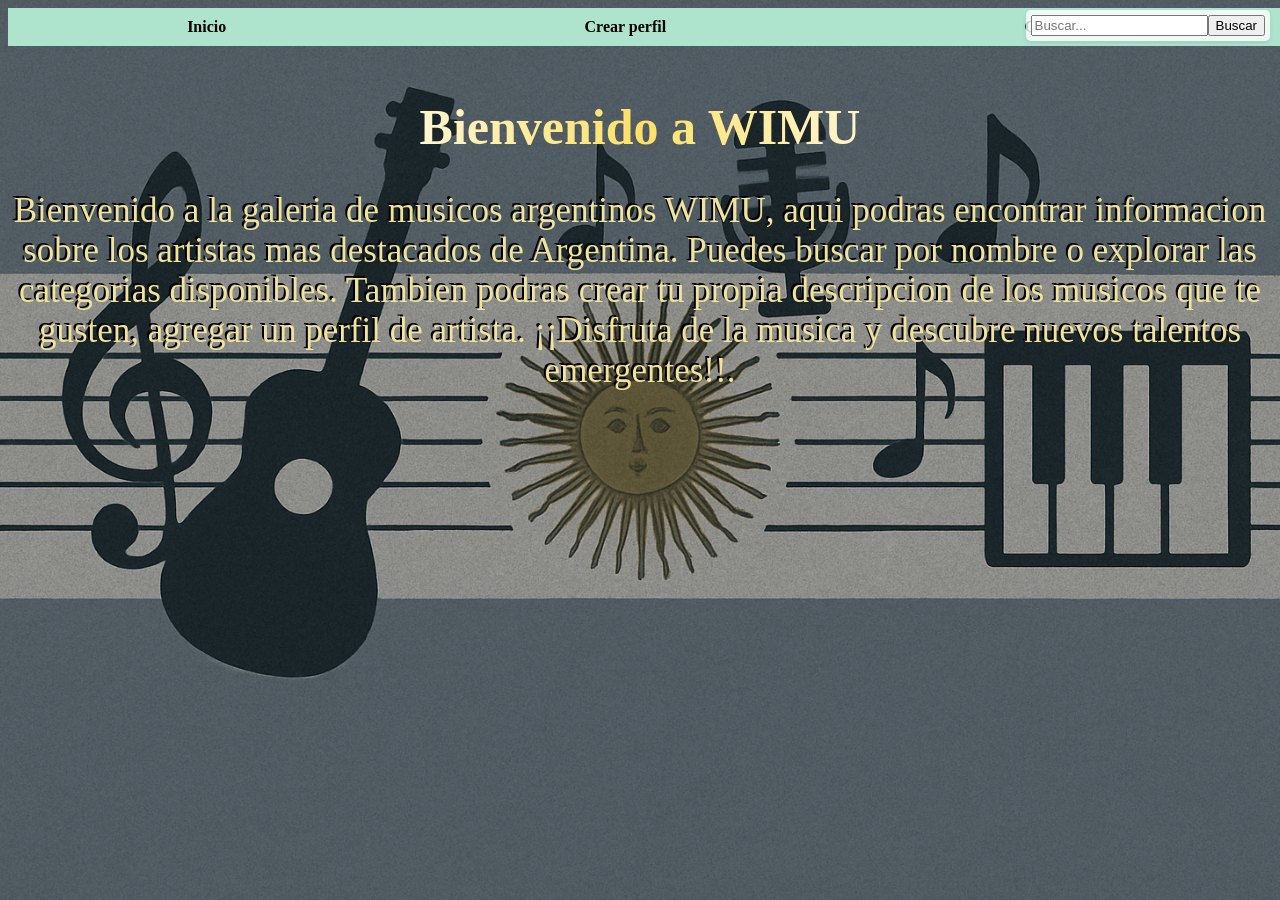
<file: index.html>
<!DOCTYPE html>
<html lang="en">
<head>
    <meta charset="UTF-8">
    <meta name="viewport" content="width=device-width, initial-scale=1.0">
    <title>WIMU.com.ar</title>
    <link rel="stylesheet" href="inicio.css">
</head>
<form action="resultados.php" method="GET" class="buscadoresquina">
  <input type="text" name="buscar" placeholder="Buscar...">
  <button type="submit">Buscar</button>
</form>


<body> 
   
    <nav>
            <ul>
                <li><a href="inicio.html"> Inicio</a> </li>
                <li><a href="perfilmusicos.html"> Crear perfil</a> </li>
                <li><a href="contactos.html"> Contactos</a></li>

            </ul>
        </nav>
        
       <br> 
         <h1>Bienvenido a WIMU</h1>
   
        <p class="descripcion">
            Bienvenido a la galeria de musicos argentinos WIMU, aqui podras encontrar informacion sobre los artistas mas destacados de Argentina. Puedes buscar por nombre o explorar las categorias disponibles. Tambien podras crear tu propia descripcion de los musicos que te gusten, agregar un perfil de artista. ¡¡Disfruta de la musica y descubre nuevos talentos emergentes!!.
        </p>
       
  
    </form>
     
</body>
</html>
</file>
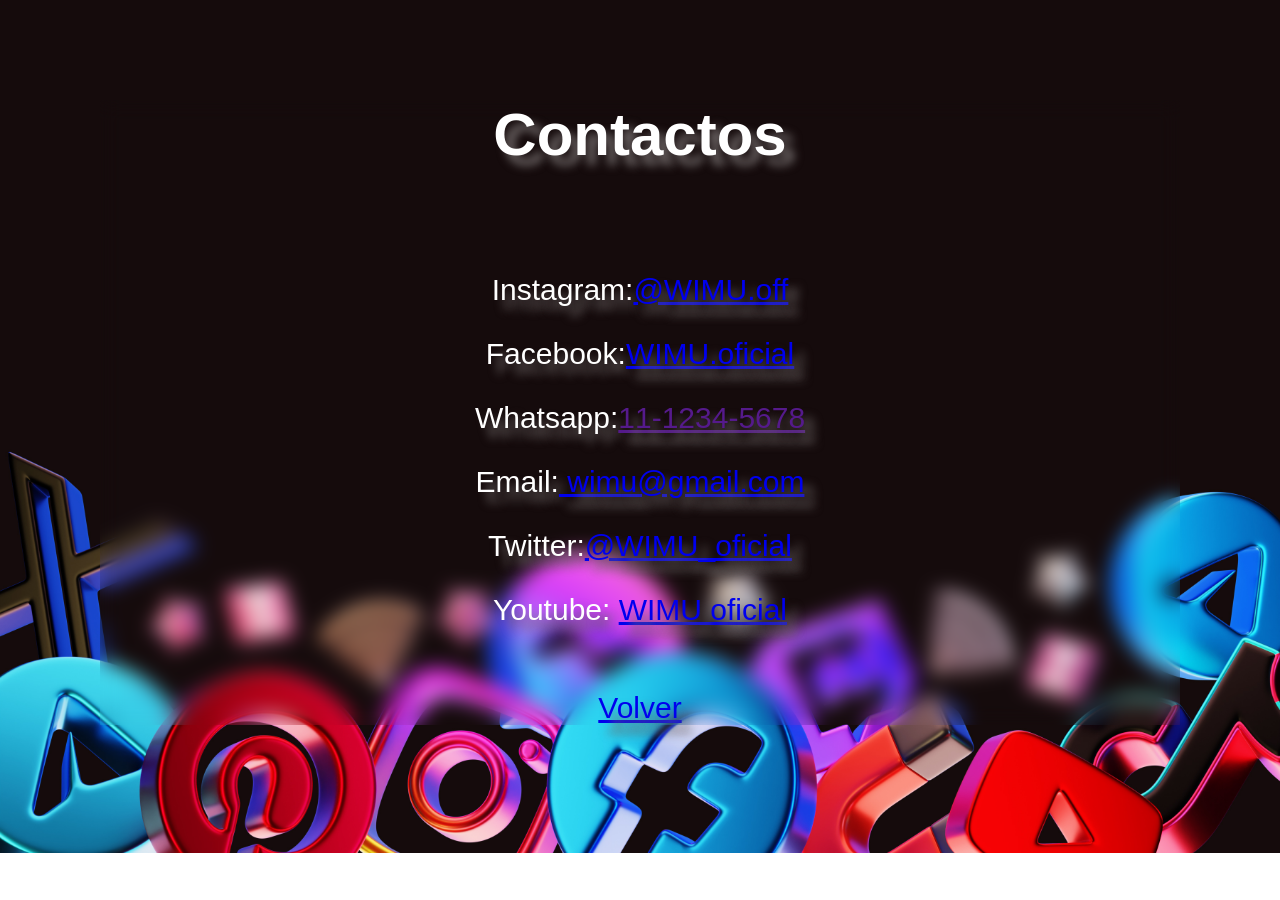
<file: contactos.html>
<!DOCTYPE html>
<html lang="en">
<head>
    <meta charset="UTF-8">
    <meta name="viewport" content="width=device-width, initial-scale=1.0">
    <title>contactos</title>
    <link rel="stylesheet" href="contactos.css">
</head> 


<body>
      <form action="contactos.css" method="GET">
        <h1>Contactos</h1>
        <br>
    <p class="i">Instagram:<a href=" @WIMU.off">@WIMU.off</a></h1>
    <p class="f">Facebook:<a href=" WIMU.oficial">WIMU.oficial</a></h1>
    <p class="w">Whatsapp:<a href="">11-1234-5678</a> </h1>
    <p class="e">Email:<a href="wimu@gmail.com"> wimu@gmail.com </a></h1>
    <p class="t">Twitter:<a href="@WIMU_oficial">@WIMU_oficial</a> </h1>
    <p class="y">Youtube: <a href="WIMU oficial">WIMU oficial</a></h1>
    </form>
        <br>

    
    <div id="botonxd">
        <!--<input type="button" value="volver" onclick="history.back()">-->

        <a id="botoncito" href="inicio.html">Volver</a>
    </div>
        
            
</body>
</html>
</file>
<file: inicio.css>
body{
    background-image: url(argentina.png);
    background-repeat: no-repeat;
    background-size: cover;
    background-position: center;
    background-attachment: fixed;
    
}
h1{
    
     background: linear-gradient(to right, #7fa4eb,#fff  ,#ffe066,#fff, #7fa4eb);
     -webkit-background-clip: text;
    -webkit-text-fill-color: transparent;
    background-clip: text; 
    color: transparent;
    font-size: 50px;
    text-align: center;
    font-family: Georgia, 'Times New Roman', Times, serif;
}
p.crear-perfil{
    color: #8fe4e9;
    text-shadow: -2px -2px 0 #000;
    font-size: 30px;
    text-align: center;
    font-family: fantasy;
    
    
}
p.buscar {

    display: flex;
    justify-content: center;
    align-items: center;
    height: 10%;
    margin:  10px 0;
}
p.buscar input[type="text"] {
    size: 10px;
    width: 200px;
    padding: 10px;
    border: 2px solid #0b4279;
    border-radius: 5px;
    font-size: 16px;
    text-align: center;
    box-shadow: 2px 2px 5px rgba(0, 0, 0, 0.1);
    margin-right: 10px;

    
}
p.descripcion{
    text-shadow: -2px -2px 0 #000;
    color: #f1e49a;
    font-size: 35px;
    text-align: center;
    
    font-family: fantasy;
}
nav {
    background-color: #aee4ce; 
    top: 0;
    left: 0;
    width: 100%;
    padding: 10px; 
    text-align: center;
    z-index: 10;
}
nav ul {
    list-style-type: none; 
    display: flex;
     padding: 0;
  margin: 0;
    justify-content: space-around;
}
nav li {
    display: inline; 
     margin-right: 20px;
}
nav a {
    text-decoration: none; 
    color: #000;
    font-weight: bold;
}

.buscadoresquina {
    position: absolute;
    top: 10px;
    right: 10px;
    display: flex;
    align-items: center;
    background-color: rgba(255, 255, 255, 0.8);
    padding: 5px;
    border-radius: 5px;
    box-shadow: 0 2px 4px rgba(0, 0, 0, 0.1);
    
  
}
</file>
<file: contactos.css>
body {
    background-image: url(redes.jpg);
    background-repeat: no-repeat;
    backdrop-filter: blur(10px);
    background-size:cover;
    text-align: center;
    margin: 100px;
    text-shadow: 10px 10px 10px #6d6666;
    font-size: 30px;
    font-family: sans-serif;
    color: white;

}
.a {
    margin: 15px 0;
    color: aquamarine;
    font-size: 25px;
    text-shadow: 2px 2px 4px #000000;
    font-family: 'Courier New', Courier, monospace;
    font-weight: bold;
    text-align: center;
    text-decoration: underline;
}



.botonxd input[type="button"],
.botonxd button {
   
    background-color: rgb(125, 155, 182);
    color: rgb(255, 255, 255);
    padding: 10px 20px;
    border-radius: 10px;
    text-decoration: none;
    font-size: 1.1em;
    
}
</file>
